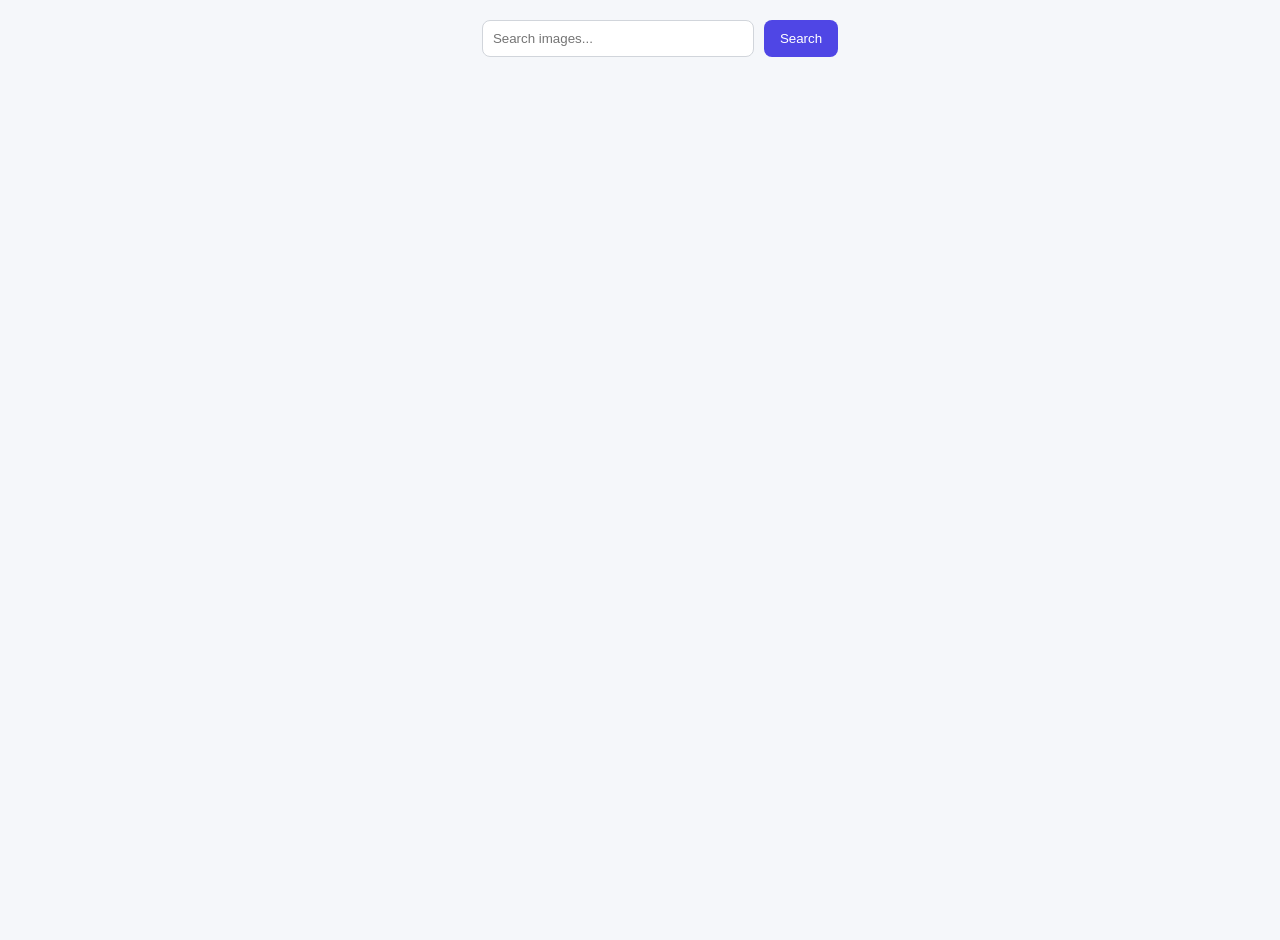
<file: src/index.html>
<!DOCTYPE html>
<html lang="en">
  <head>
    <meta charset="UTF-8" />
    <link rel="icon" type="image/svg+xml" href="/favicon.svg" />
    <meta name="viewport" content="width=device-width, initial-scale=1.0" />
    <title>Vanilla App Template</title>
    <link rel="stylesheet" href="./css/styles.css" />
  </head>
  <body>
   
    <main>
      <form class="form">
        <label>
          <input type="text" name="search-text" placeholder="Search images..." required />
        </label>
        <button type="submit">Search</button>
      </form>
      
      <span class="loader hidden"></span>
      <ul class="gallery"></ul>
    </main>

  
    <script type="module" src="./main.js"></script>
  </body>
</html>
</file>
<file: src/css/styles.css>
/**
  |============================
  | include css partials with
  | default @import url()
  |============================
*/
/* Common styles */
@import url('./reset.css');
@import url('./base.css');
@import url('./container.css');
@import url('./animations.css');

/* Sections style */
@import url('./header.css');
@import url('./vite-promo.css');
@import url('./badges.css');
@import url('./back-link.css');
@import url('./footer.css');



body {
  font-family: "Inter", sans-serif;
  background: #f5f7fa;
  margin: 0;
  padding: 20px;
}

.form {
  display: flex;
  justify-content: center;
  gap: 10px;
  margin-bottom: 20px;
}

.form input[type="text"] {
  padding: 10px;
  border: 1px solid #d1d5db;
  border-radius: 8px;
  width: 250px;
  outline: none;
}

.form button {
  background: #4f46e5;
  color: #fff;
  padding: 10px 16px;
  border: none;
  border-radius: 8px;
  cursor: pointer;
}

.form button:hover {
  background: #4338ca;
}

.gallery {
  list-style: none;
  display: grid;
  grid-template-columns: repeat(auto-fill, minmax(250px, 1fr));
  gap: 16px;
  padding: 0;
  margin: 0;
}

.gallery-item {
  background: #fff;
  border-radius: 12px;
  overflow: hidden;
  box-shadow: 0 2px 8px rgba(0, 0, 0, 0.1);
}

.gallery img {
  width: 100%;
  height: 180px;
  object-fit: cover;
  display: block;
}

.info {
  padding: 10px;
  font-size: 14px;
  color: #333;
  display: flex;
  justify-content: space-between;
  flex-wrap: wrap;
  gap: 5px;
}

.loader {
  margin: 0 auto 20px;
  border: 6px solid #f3f3f3;
  border-top: 6px solid #4f46e5;
  border-radius: 50%;
  width: 40px;
  height: 40px;
  animation: spin 0.8s linear infinite;
}

.hidden {
  display: none;
}

@keyframes spin {
  to {
    transform: rotate(360deg);
  }
}
</file>
